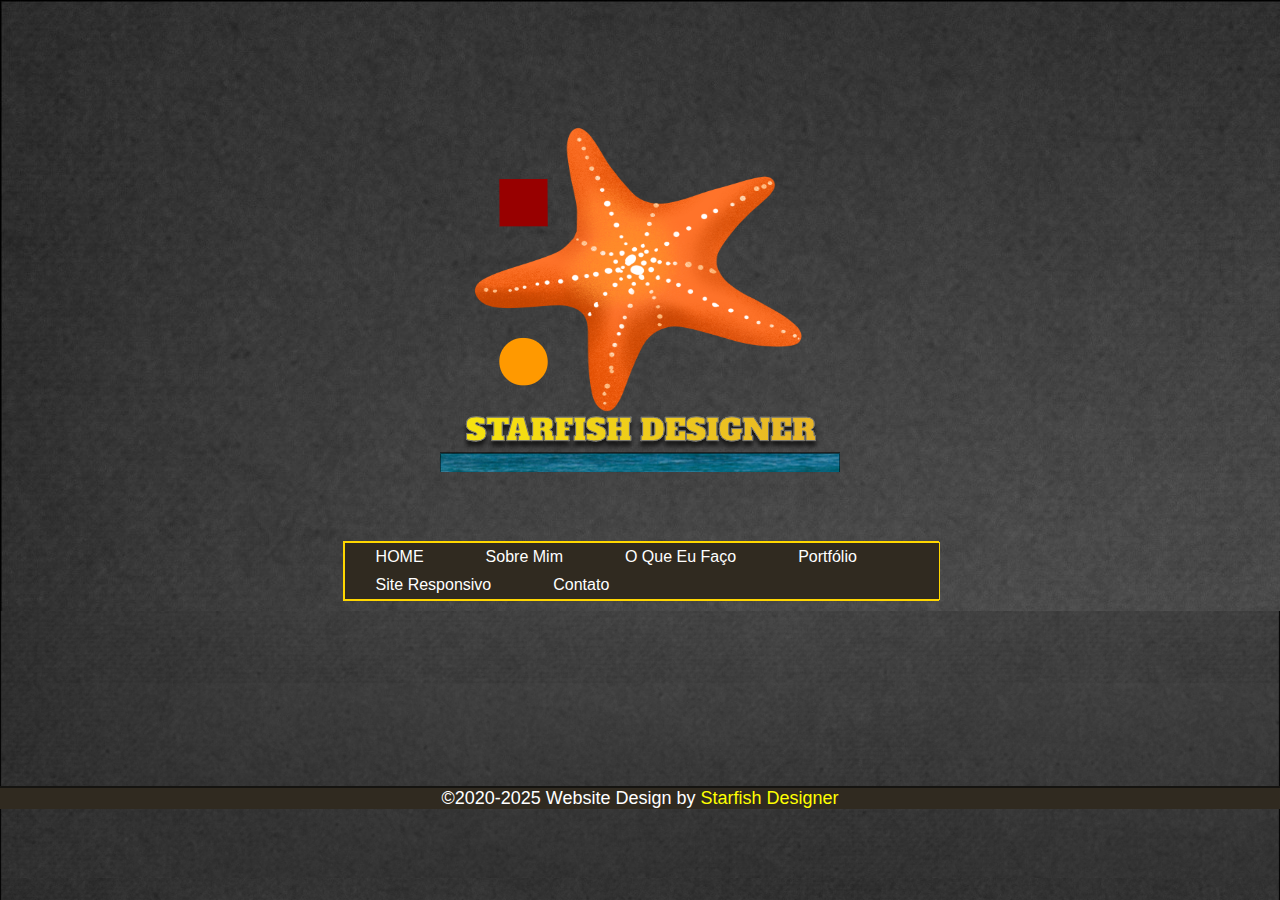
<file: index.html>
<!DOCTYPE html>
<html>
	<head>
		<!-- Começo do desenvolvimento do site em 24 de Maio de 2020-2021 -->
		<meta charset="UTF-8">
		<title>Starfish Designer - Websites, Banners, Cartazes/Panfletos, Cartões de Visitas</title>
		<meta name="author" content="Rafael Alves" />
		<meta name="description" content="Starfish Designer - Desenvolvimento de Websites E tudo relacionado a designer" />
		<meta name="keywords" content="Starfish Designer, Designer, Web Designer, Web Designer Freelancer, Freelancer" />
		<meta name="robots" content="index, follow" />
		<link rel="shortcut icon" type="image/png" href="imagens/estrela-do-mar-icone.ico"/>
		<link rel="stylesheet" type="text/css" href="css/starfish-designer.css">
		<!-- Removido CSS "semads" -->

		<!-- Redes Sociais -->
		<meta property="og:locale" content="en_US" />
		<meta property="og:url" content="https://starfishdesignerdev.github.io" />
		<meta property="og:title" content="Starfish Designer - Olá! Eu sou a Starfish e sou o seu Web Designer" />
		<meta property="og:site_name" content="STARFISH DESIGNER" />
		<meta property="og:description" content="Starfish Designer, Websites, Banners, Cartazes/Panfletos e Cartões de Visitas!" />
		<meta property="og:image" content="https://i.ibb.co/Cv6bTFR/Redes-Sociais-Starfish-2.png" />
		<meta property="og:image:type" content="Image/png" />
		<meta property="og:image:width" content="1280" />
		<meta property="og:image:height" content="720" />
		<!-- FIM Redes Sociais -->

		<style type="text/css">
			#tabela-logo {
				max-width: 1920px;
				width: 100%;
				height: 611px;
				max-height: 1900px;
				background-image: url("imagens/fundo-negro-3.jpg");
			}
		</style>

		<!-- Dispositivos Móveis -->
		<meta name="viewport" content="width=device-width, initial-scale=1.0" />
		<!-- FIM Dispositivos Móveis -->

	</head>
	<body>
		<div id="containers">
			<table id="tabela-logo">
				<tr>
					<td width="640px"></td>
					<td width="640px"><img src="imagens/estrela-do-mar-designer - 2.png" id="imagem-logo" alt="Logo do Website" /></td>
					<td width="640px"></td>
				</tr>
				<tr></tr>
				<tr>
					<td width="640px"></td>
					<td width="991px">
						<nav class="menu">
							<ul class="menu">
								<li><a href="index.html">HOME</a></li>
								<li><a href="sobre-mim.html">Sobre Mim</a></li>
								<li><a href="o-que-eu-faco.html">O Que Eu Faço</a></li>
								<li><a href="portfolio.html">Portfólio</a></li>
								<li><a href="site-responsivo.html">Site Responsivo</a></li>
								<li><a href="contato.html">Contato</a></li>
							</ul>
						</nav>
					</td>
					<td width="640px"></td>
				</tr>
			</table>
			<footer>
				<p>©2020-2025 Website Design by <font color="yellow">Starfish Designer</font></p>
			</footer>
		</div>
                <div class="noads">
	</body>
</html>
</file>
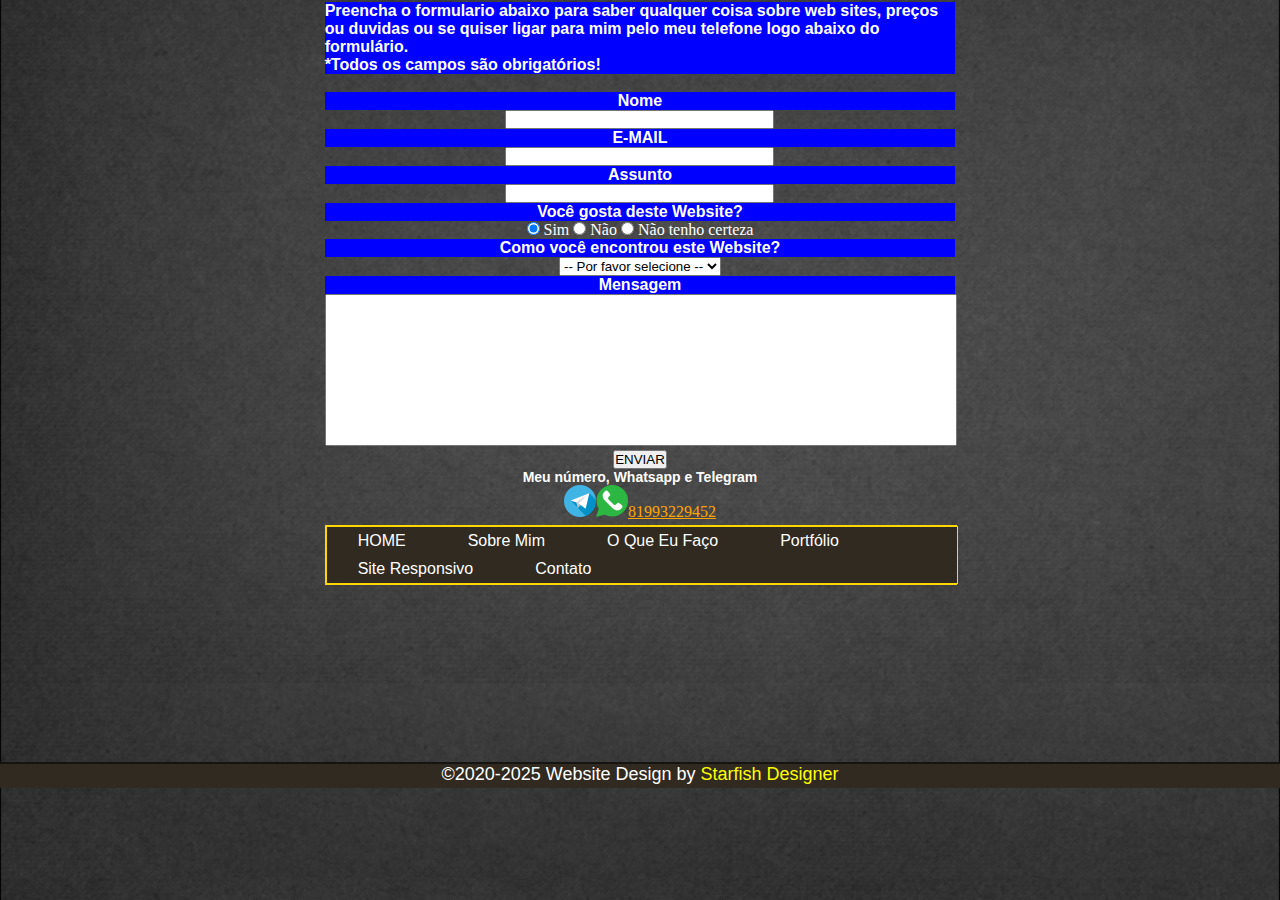
<file: contato.html>
<!DOCTYPE html>
<html>
	<head>
		<!-- Começo do desenvolvimento do site em 24 de Maio de 2020-2021 -->
		<meta charset="UTF-8">
		<title>Starfish Designer - Websites, Banners, Cartazes/Panfletos, Cartões de Visitas</title>
		<meta name="author" content="Rafael Alves" />
		<meta name="description" content="Starfish Designer - Desenvolvimento de Websites E tudo relacionado a designer" />
		<meta name="keywords" content="Starfish Designer, Designer, Web Designer, Web Designer Freelancer, Freelancer" />
		<meta name="robots" content="index, follow" />
		<link rel="shortcut icon" type="image/png" href="imagens/estrela-do-mar-icone.ico"/>
		<link rel="stylesheet" type="text/css" href="css/starfish-designer.css">
		<!-- Removido CSS "semads" -->

		<!-- Redes Sociais -->
		<meta property="og:locale" content="en_US" />
		<meta property="og:url" content="https://starfishdesignerdev.github.io" />
		<meta property="og:title" content="Starfish Designer - Olá! Eu sou a Starfish e sou o seu Web Designer" />
		<meta property="og:site_name" content="STARFISH DESIGNER" />
		<meta property="og:description" content="Starfish Designer, Websites, Banners, Cartazes/Panfletos e Cartões de Visitas!" />
		<meta property="og:image" content="https://i.ibb.co/Cv6bTFR/Redes-Sociais-Starfish-2.png" />
		<meta property="og:image:type" content="Image/png" />
		<meta property="og:image:width" content="1280" />
		<meta property="og:image:height" content="720" />
		<!-- FIM Redes Sociais -->

		<style type="text/css">
		</style>
		<!-- Dispositivos Móveis -->

		<meta name="viewport" content="width=device-width, initial-scale=1.0" />

		<!-- FIM Dispositivos Móveis -->

		<style>
			footer {
				height: 24px;
			}
		</style>
	</head>
	<body>
		<div id="containers">
			<table id="tabela-logo">
				<tr>
					<td width="640px"></td>
					<td width="640px"><p class="fundo-subtitulo">Preencha o formulario abaixo para saber qualquer coisa sobre web sites, preços ou duvidas ou se quiser ligar para mim pelo meu telefone logo abaixo do formulário.</p>
								<p class="fundo-subtitulo">*Todos os campos são obrigatórios!</p>
								<br />
								<form name="formulario-starfish" id="formulario-starfish-designer" method="post" action="php/enviar_mensagem.php">
									<p class="fundo-subtitulo">Nome</p>
									<input type="text" name="nome" size="31" maxlength="50" required>
									<p class="fundo-subtitulo">E-MAIL</p>
									<input type="text" name="email" size="31" required>
									<p class="fundo-subtitulo">Assunto</p>
									<input type="text" name="assunto" size="31" required>
									<p class="fundo-subtitulo">Você gosta deste Website?</p>
									<font color="white">
									<input type="radio" name="gosta" value="Sim" checked="checked" id="sim" />
									<label for="sim">Sim</label>
									<input type="radio" name="gosta" value="Não" id="nao" />
									<label for="nao">Não</label>
									<input type="radio" name="gosta" id="nao_tenho_certeza" />
									<label for="nao_tenho_certeza">Não tenho certeza</label>
									</font>
									<p class="fundo-subtitulo">Como você encontrou este Website?</p>
									<select name="como_achou" required>
									<option value=""> -- Por favor selecione -- </option>
									<option>Google</option>
									<option>Yahoo</option>
									<option>Link de um Website</option>
									<option>Boca a boca</option>
									<option>Outro</option>
									</select>
									<p class="fundo-subtitulo">Mensagem</p>
									<textarea class="textarea-estilo" cols="33" rows="10" name="mensagem" style="resize: none;" required></textarea>
									<input type="submit" value="ENVIAR">
									<p align="center"><b><p class="fonte-corpo"><font color="white">Meu número, Whatsapp e Telegram</font><p><p></b></p><address><p align="center"><a href="callto:+55 81984664036"><img src="imagens/telegram.png" width="32px" height="32px" /><img src="imagens/whatsapp - Icone.png" width="32px" height="32px" />81993229452</address></p>
					<td width="640px"></td>
				</tr>
				<tr></tr>
				<tr>
					<td width="640px"></td>
					<td width="991px">
						<nav class="menu">
							<ul class="menu">
								<li><a href="index.html">HOME</a></li>
								<li><a href="sobre-mim.html">Sobre Mim</a></li>
								<li><a href="o-que-eu-faco.html">O Que Eu Faço</a></li>
								<li><a href="portfolio.html">Portfólio</a></li>
								<li><a href="site-responsivo.html">Site Responsivo</a></li>
								<li><a href="contato.html">Contato</a></li>
							</ul>
						</nav>
					</td>
					<td width="640px"></td>
				</tr>
			</table>
			<footer>
				<p>©2020-2025 Website Design by <font color="yellow">Starfish Designer</font></p>
			</footer>
		</div>
                <div class="noads">
	</body>
</html>
</file>
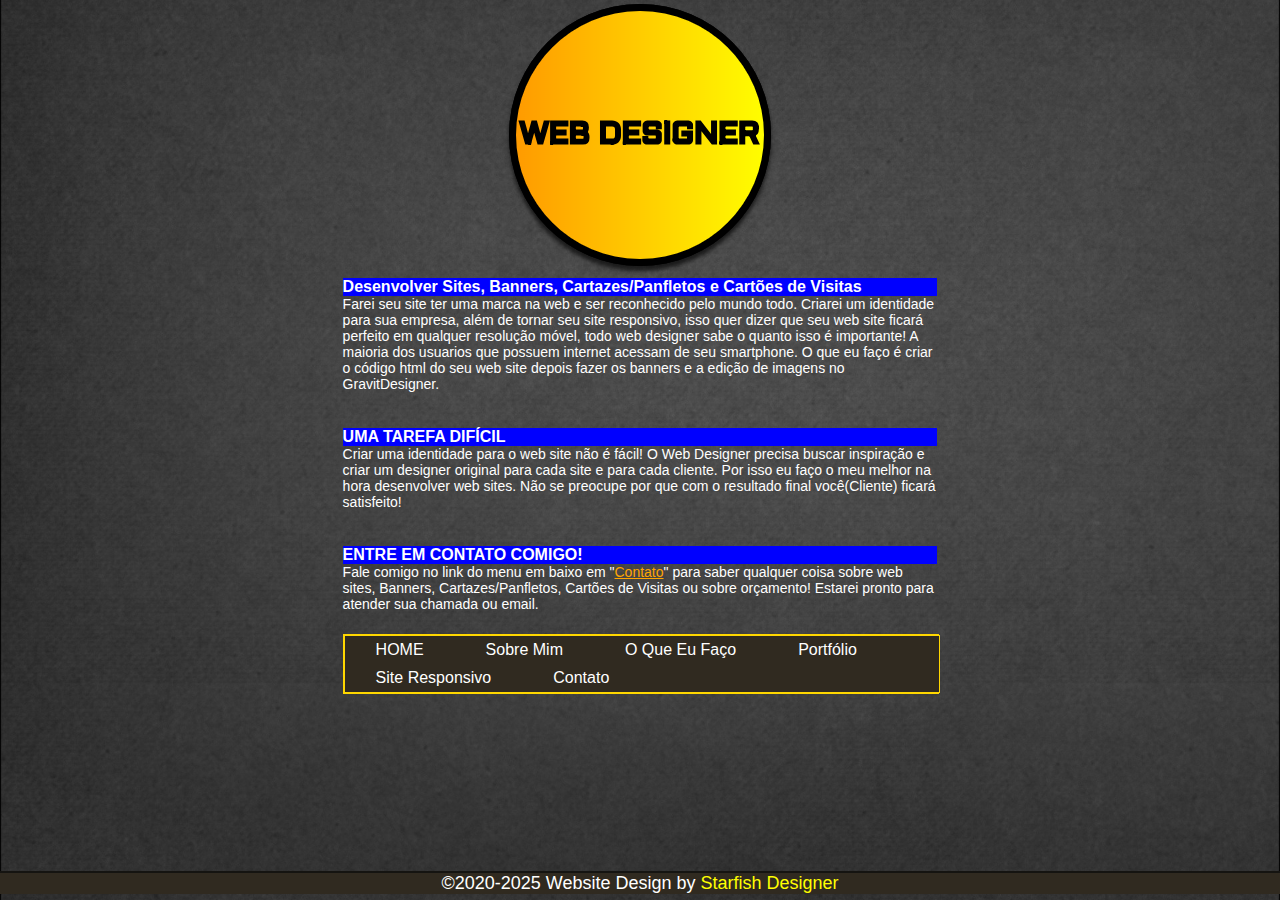
<file: o-que-eu-faco.html>
<!DOCTYPE html>
<html>
	<head>
		<!-- Começo do desenvolvimento do site em 24 de Maio de 2020-2021 -->
		<meta charset="UTF-8">
		<title>Starfish Designer - Websites, Banners, Cartazes/Panfletos, Cartões de Visitas</title>
		<meta name="author" content="Rafael Alves" />
		<meta name="description" content="Starfish Designer - Desenvolvimento de Websites E tudo relacionado a designer" />
		<meta name="keywords" content="Starfish Designer, Designer, Web Designer, Web Designer Freelancer, Freelancer" />
		<meta name="robots" content="index, follow" />
		<link rel="shortcut icon" type="image/png" href="imagens/estrela-do-mar-icone.ico"/>
		<link rel="stylesheet" type="text/css" href="css/starfish-designer.css">
		<!-- Removido CSS "semads" -->

		<!-- Redes Sociais -->
		<meta property="og:locale" content="en_US" />
		<meta property="og:url" content="https://starfishdesignerdev.github.io" />
		<meta property="og:title" content="Starfish Designer - Olá! Eu sou a Starfish e sou o seu Web Designer" />
		<meta property="og:site_name" content="STARFISH DESIGNER" />
		<meta property="og:description" content="Starfish Designer, Websites, Banners, Cartazes/Panfletos e Cartões de Visitas!" />
		<meta property="og:image" content="https://i.ibb.co/Cv6bTFR/Redes-Sociais-Starfish-2.png" />
		<meta property="og:image:type" content="Image/png" />
		<meta property="og:image:width" content="1280" />
		<meta property="og:image:height" content="720" />
		<!-- FIM Redes Sociais -->

		<style type="text/css">
		</style>

		<!-- Dispositivos Móveis -->
		<meta name="viewport" content="width=device-width, initial-scale=1.0" />


		<!-- FIM Dispositivos Móveis -->

	</head>
	<body>
		<div id="containers">
			<table id="tabela-logo">
				<tr>
					<td width="640px"></td>
					<td width="640px"><img src="imagens/circulo-web-designer.png" id="imagem-circulo-webdesigner" alt="Imagem Circilo Web Designer" />
					<p class="fundo-subtitulo">Desenvolver Sites, Banners, Cartazes/Panfletos e Cartões de Visitas</p>
					<p class="fonte-corpo">Farei seu site ter uma marca na web e ser reconhecido pelo mundo todo. Criarei um identidade para sua empresa, além de tornar seu site responsivo, isso quer dizer que seu web site ficará perfeito em qualquer resolução móvel, todo web designer sabe o quanto isso é importante! A maioria dos usuarios que possuem internet acessam de seu smartphone.
						O que eu faço é criar o código html do seu web site depois fazer os banners e a edição de imagens no GravitDesigner.</p><br /><br />
					   <p class="fundo-subtitulo">UMA TAREFA DIFÍCIL</p>
					   <p class="fonte-corpo">Criar uma identidade para o web site não é fácil! O Web Designer precisa buscar inspiração e criar um designer original para cada site e para cada cliente. Por isso eu faço o meu melhor na hora desenvolver web sites. Não se preocupe por que com o resultado final você(Cliente) ficará satisfeito!</p>
					   <br /><br />
					   <p class="fundo-subtitulo">ENTRE EM CONTATO COMIGO!</p>
					   <p class="fonte-corpo">Fale comigo no link do menu em baixo em "<a href="contato.html">Contato</a>" para saber qualquer coisa sobre web sites, Banners, Cartazes/Panfletos, Cartões de Visitas ou sobre orçamento! Estarei pronto para atender sua chamada ou email.</p><br /></td>
					<td width="640px"></td>
				</tr>
				<tr></tr>
				<tr>
					<td width="640px"></td>
					<td width="991px">
						<nav class="menu">
							<ul class="menu">
								<li><a href="index.html">HOME</a></li>
								<li><a href="sobre-mim.html">Sobre Mim</a></li>
								<li><a href="o-que-eu-faco.html">O Que Eu Faço</a></li>
								<li><a href="portfolio.html">Portfólio</a></li>
								<li><a href="site-responsivo.html">Site Responsivo</a></li>
								<li><a href="contato.html">Contato</a></li>
							</ul>
						</nav>
					</td>
					<td width="640px"></td>
				</tr>
			</table>
			<footer>
				<p>©2020-2025 Website Design by <font color="yellow">Starfish Designer</font></p>
			</footer>
		</div>
                <div class="noads">
	</body>
</html>
</file>
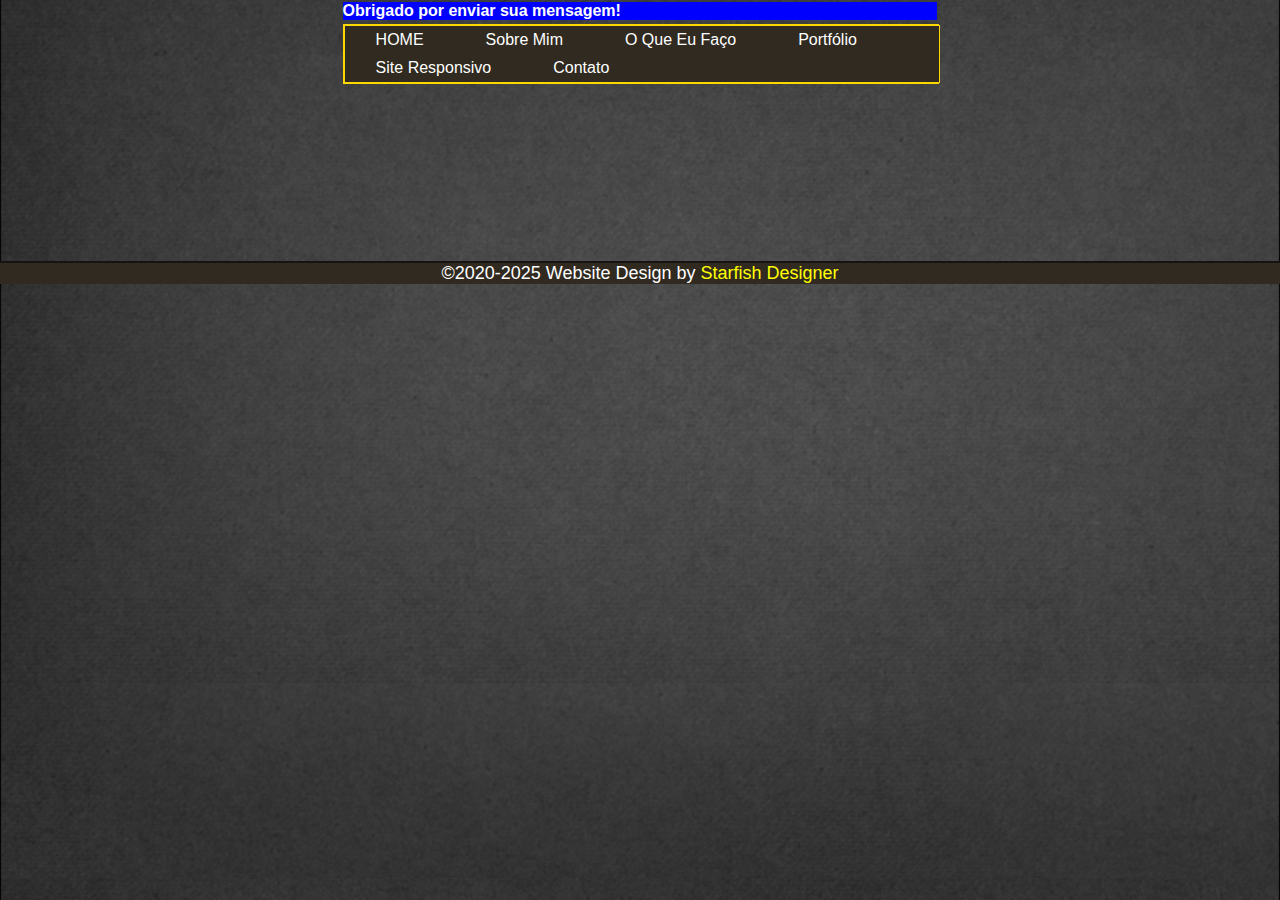
<file: obrigado.html>
<!DOCTYPE html>
<html>
	<head>
		<!-- Começo do desenvolvimento do site em 24 de Maio de 2020-2021 -->
		<meta charset="UTF-8">
		<title>Starfish Designer - Websites, Banners, Cartazes/Panfletos, Cartões de Visitas</title>
		<meta name="author" content="Rafael Alves" />
		<meta name="description" content="Starfish Designer - Desenvolvimento de Websites E tudo relacionado a designer" />
		<meta name="keywords" content="Starfish Designer, Designer, Web Designer, Web Designer Freelancer, Freelancer" />
		<meta name="robots" content="index, follow" />
		<link rel="shortcut icon" type="image/png" href="imagens/estrela-do-mar-icone.ico"/>
		<link rel="stylesheet" type="text/css" href="css/starfish-designer.css">
		<!-- Removido CSS "semads" -->

		<!-- Redes Sociais -->
		<meta property="og:locale" content="en_US" />
		<meta property="og:url" content="https://starfishdesignerdev.github.io" />
		<meta property="og:title" content="Starfish Designer - Olá! Eu sou a Starfish e sou o seu Web Designer" />
		<meta property="og:site_name" content="STARFISH DESIGNER" />
		<meta property="og:description" content="Starfish Designer, Websites, Banners, Cartazes/Panfletos e Cartões de Visitas!" />
		<meta property="og:image" content="https://i.ibb.co/Cv6bTFR/Redes-Sociais-Starfish-2.png" />
		<meta property="og:image:type" content="Image/png" />
		<meta property="og:image:width" content="1280" />
		<meta property="og:image:height" content="720" />
		<!-- FIM Redes Sociais -->

		<style type="text/css">
		</style>

		<!-- Dispositivos Móveis -->

		<meta name="viewport" content="width=device-width, initial-scale=1.0" />

		<!-- FIM Dispositivos Móveis -->

	</head>
	<body>
		<div id="containers">
			<table id="tabela-logo">
				<tr>
					<td width="640px"></td>
					<td width="640px"><p class="fundo-subtitulo">Obrigado por enviar sua mensagem!</p></td>
					<td width="640px"></td>
				</tr>
				<tr></tr>
				<tr>
					<td width="640px"></td>
					<td width="991px">
						<nav class="menu">
							<ul class="menu">
								<li><a href="index.html">HOME</a></li>
								<li><a href="sobre-mim.html">Sobre Mim</a></li>
								<li><a href="o-que-eu-faco.html">O Que Eu Faço</a></li>
								<li><a href="portfolio.html">Portfólio</a></li>
								<li><a href="site-responsivo.html">Site Responsivo</a></li>
								<li><a href="contato.html">Contato</a></li>
							</ul>
						</nav>
					</td>
					<td width="640px"></td>
				</tr>
			</table>
			<footer>
				<p>©2020-2025 Website Design by <font color="yellow">Starfish Designer</font></p>
			</footer>
		</div>
                <div class="noads">
	</body>
</html>
</file>
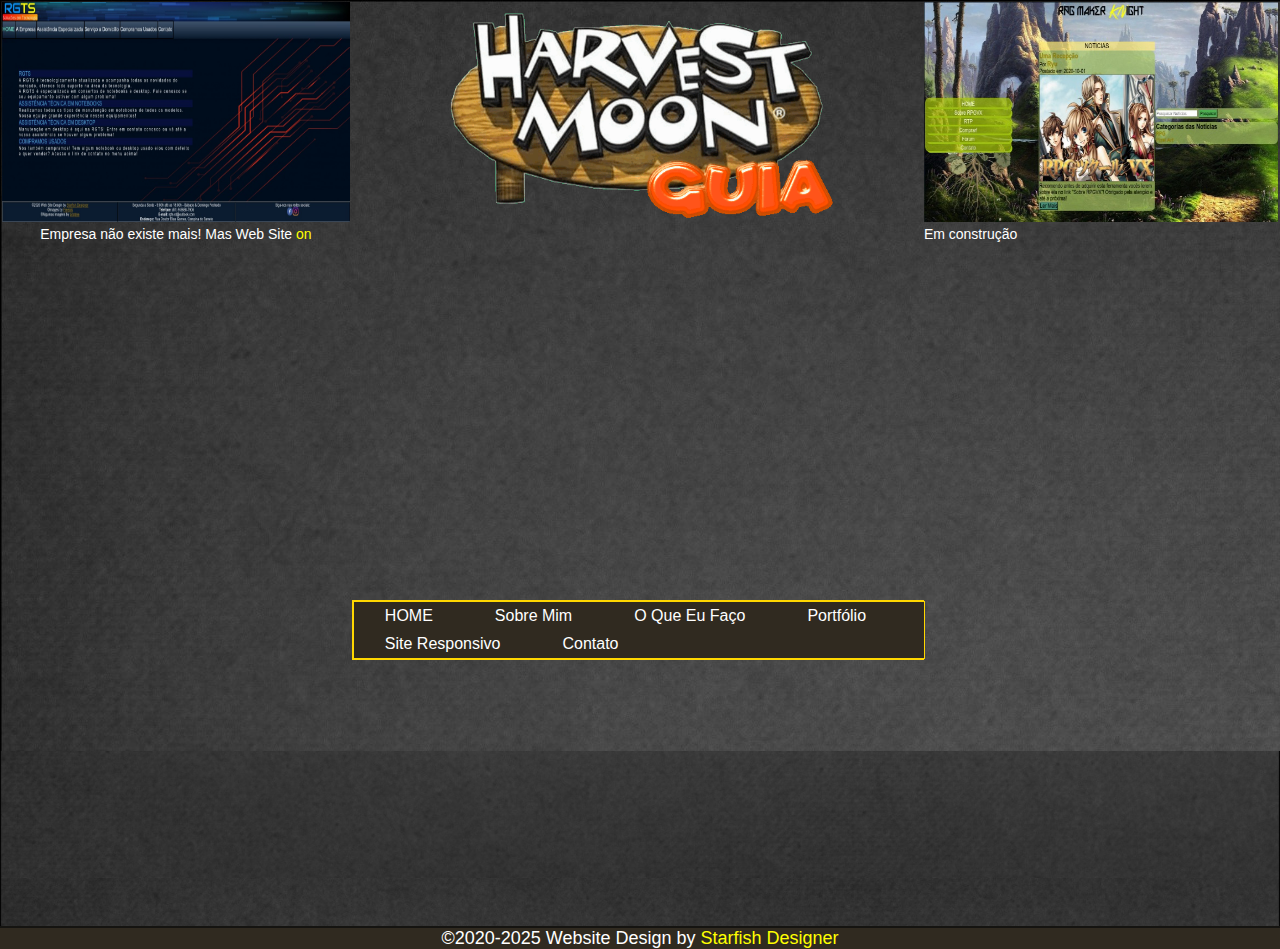
<file: portfolio.html>
<!DOCTYPE html>
<html>
	<head>
		<!-- Começo do desenvolvimento do site em 24 de Maio de 2020-2021 -->
		<meta charset="UTF-8">
		<title>Starfish Designer - Websites, Banners, Cartazes/Panfletos, Cartões de Visitas</title>
		<meta name="author" content="Rafael Alves" />
		<meta name="description" content="Starfish Designer - Desenvolvimento de Websites E tudo relacionado a designer" />
		<meta name="keywords" content="Starfish Designer, Designer, Web Designer, Web Designer Freelancer, Freelancer" />
		<meta name="robots" content="index, follow" />
		<link rel="shortcut icon" type="image/png" href="imagens/estrela-do-mar-icone.ico"/>
		<link rel="stylesheet" type="text/css" href="css/starfish-designer.css">
		<!-- Removido CSS "semads" -->

		<!-- Redes Sociais -->
		<meta property="og:locale" content="en_US" />
		<meta property="og:url" content="https://starfishdesignerdev.github.io" />
		<meta property="og:title" content="Starfish Designer - Olá! Eu sou a Starfish e sou o seu Web Designer" />
		<meta property="og:site_name" content="STARFISH DESIGNER" />
		<meta property="og:description" content="Starfish Designer, Websites, Banners, Cartazes/Panfletos e Cartões de Visitas!" />
		<meta property="og:image" content="https://i.ibb.co/Cv6bTFR/Redes-Sociais-Starfish-2.png" />
		<meta property="og:image:type" content="Image/png" />
		<meta property="og:image:width" content="1280" />
		<meta property="og:image:height" content="720" />
		<!-- FIM Redes Sociais -->

		<style type="text/css">
			#tabela-logo {
				max-width: 1920px;
				width: 100%;
				height: 751px;
				max-height: 1900px;
				background-image: url("imagens/fundo-negro-3.jpg");
			}
		</style>

		<!-- Dispositivos Móveis -->
		<meta name="viewport" content="width=device-width, initial-scale=1.0" />

		<link href="css/starfish-designer849px.css" rel="stylesheet" type="text/css" media="only screen and (max-width:849px)" />

		<link href="css/starfish-designer256px.css" rel="stylesheet" type="text/css" media="only screen and (max-width:256px)" />

		<!-- FIM Dispositivos Móveis -->

	</head>
	<body>
		<div id="containers">
			<table id="tabela-logo" border="3px">
				<tr>
					<td width="640px"><a href="http://rgts-tech.free.nf" target="_blank"><img class="imagem-portfolio" src="imagens/rgts-Imagem-portfolio.jpeg" alt="Imagem Portfólio 1" /></a><p class="fonte-corpo" align="center">Empresa não existe mais! Mas Web Site <font color="yellow">on</font></p></td>
					<td width="640px"><a href="http://harvestmoonguia.free.nf" target="_blank"><img class="imagem-portfolio2" src="imagens/logo-harvest-moon.gif" alt="Imagem Portfólio 2" /></a></td>
					<td width="640px"><a href="http://rpgmakerknightvx.free.nf" target="_blank"><img class="imagem-portfolio" src="imagens/rpg-maker-knight-foto-website-portfólio.jpg" alt="Imagem Portfólio 3"></a><p class="fonte-corpo">Em construção</p></td>
				</tr>
					<tr>
						<td width="640px"></td>
							<td width="991px">
								<nav class="menu">
									<ul class="menu">
										<li><a href="index.html">HOME</a></li>
										<li><a href="sobre-mim.html">Sobre Mim</a></li>
										<li><a href="o-que-eu-faco.html">O Que Eu Faço</a></li>
										<li><a href="portfolio.html">Portfólio</a></li>
										<li><a href="site-responsivo.html">Site Responsivo</a></li>
										<li><a href="contato.html">Contato</a></li>
									</ul>
								</nav>
							</td>
						<td width="640px"></td>
					</tr>
				<table>
				<table id="tabela-portfolio-responsivo">
					<tr>
						<td><a href="http://rgts-tech.free.nf" target="_blank"><img class="imagem-portfolio" src="imagens/rgts-Imagem-portfolio.jpeg" alt="Imagem Portfólio 1" /></a><p class="fonte-corpo" align="center">Empresa não existe mais! Mas Web Site <font color="yellow">on</font></p></td>
					</tr>
					<tr>
						<td><a href="http://harvestmoonguia.free.nf" target="_blank"><img class="imagem-portfolio2" src="imagens/logo-harvest-moon.gif" alt="Imagem Portfólio 2" /></a></td>
					</tr>
					<tr>
						<td><a href="http://rpgmakerknightvx.free.nf" target="_blank"><img class="imagem-portfolio" src="imagens/rpg-maker-knight-foto-website-portfólio.jpg" alt="Imagem Portfólio 3"></a><p class="fonte-corpo" align="center">Em construção</p></td>
					</tr>
					<tr>
						<td width="640px"></td>
							<td width="991px">
								<nav class="menu">
									<ul class="menu">
										<li><a href="index.html">HOME</a></li>
										<li><a href="sobre-mim.html">Sobre Mim</a></li>
										<li><a href="o-que-eu-faco.html">O Que Eu Faço</a></li>
										<li><a href="portfolio.html">Portfólio</a></li>
										<li><a href="site-responsivo.html">Site Responsivo</a></li>
										<li><a href="contato.html">Contato</a></li>
									</ul>
								</nav>
							</td>
						<td width="640px"></td>
					</tr>
			</table>
			<footer>
				<p>©2020-2025 Website Design by <font color="yellow">Starfish Designer</font></p>
			</footer>
		</div>
                <div class="noads">
	</body>
</html>
</file>
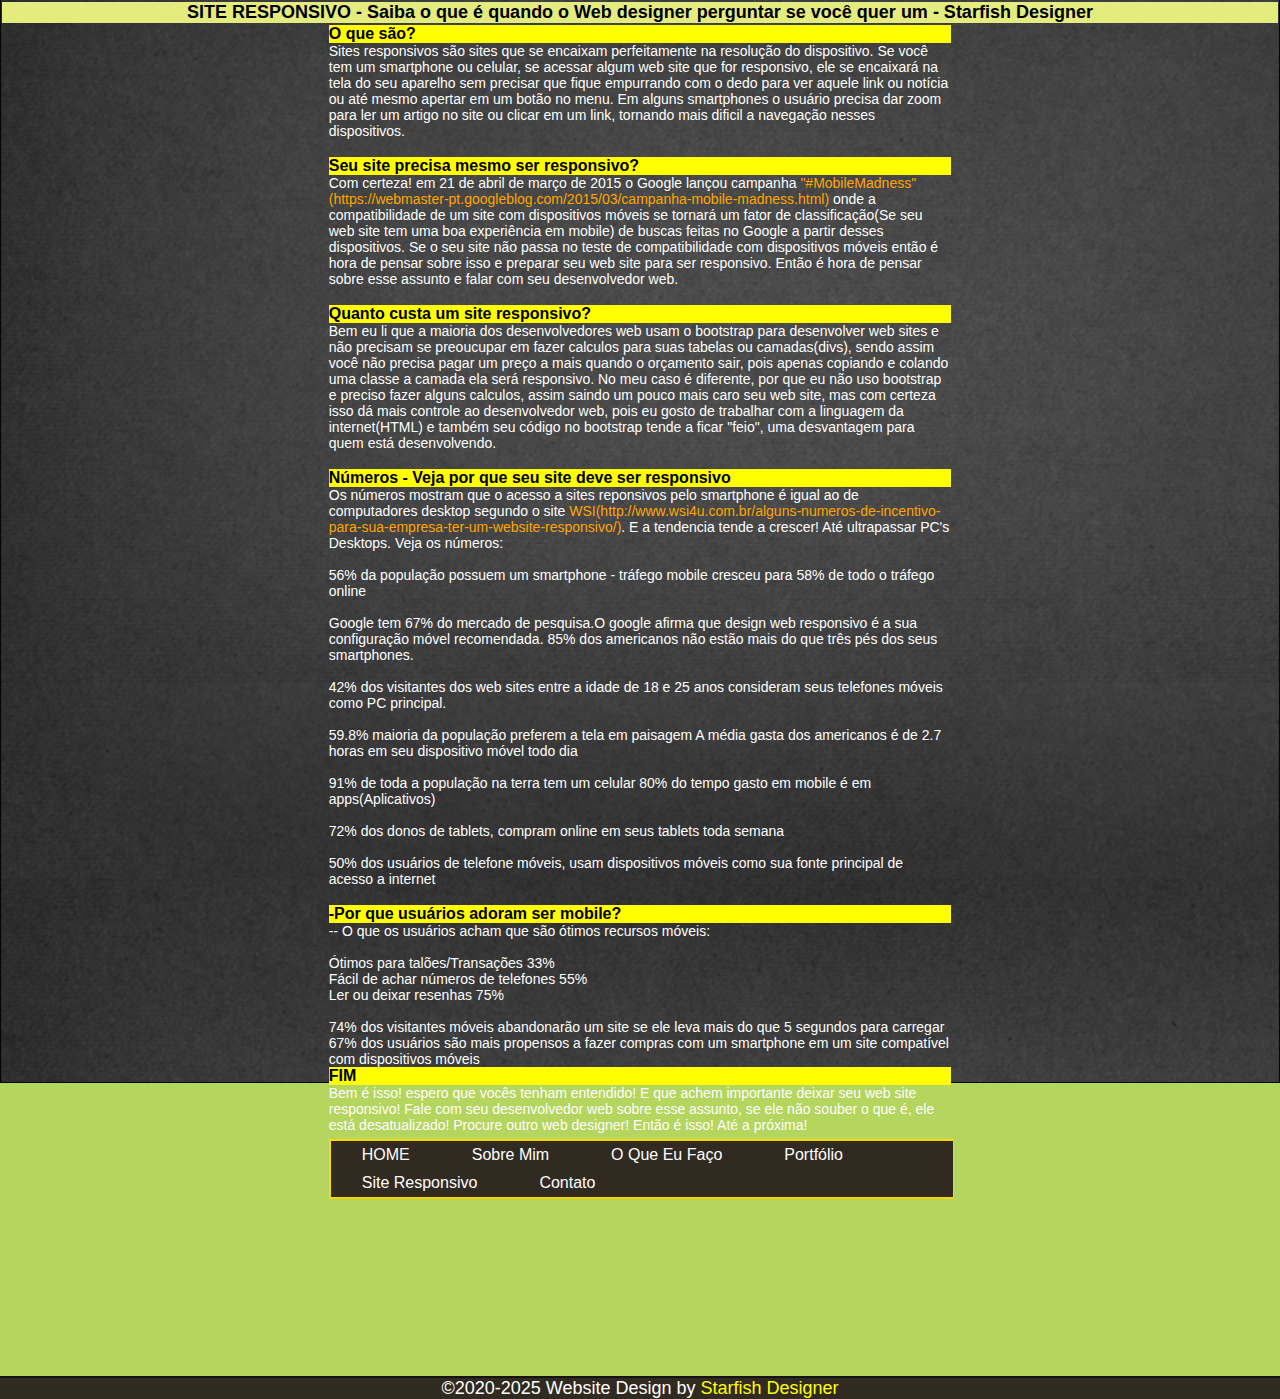
<file: site-responsivo.html>
<!DOCTYPE html>
<html>
	<head>
		<!-- Começo do desenvolvimento do site em 24 de Maio de 2020-2021 -->
		<meta charset="UTF-8">
		<title>Starfish Designer - Websites, Banners, Cartazes/Panfletos, Cartões de Visitas</title>
		<meta name="author" content="Rafael Alves" />
		<meta name="description" content="Starfish Designer - Desenvolvimento de Websites E tudo relacionado a designer" />
		<meta name="keywords" content="Starfish Designer, Designer, Web Designer, Web Designer Freelancer, Freelancer" />
		<meta name="robots" content="index, follow" />
		<link rel="shortcut icon" type="image/png" href="imagens/estrela-do-mar-icone.ico"/>
		<link rel="stylesheet" type="text/css" href="css/starfish-designer.css">
		<!-- Removido CSS "semads" -->

		<!-- Redes Sociais -->
		<meta property="og:locale" content="en_US" />
		<meta property="og:url" content="https://starfishdesignerdev.github.io" />
		<meta property="og:title" content="Starfish Designer - Olá! Eu sou a Starfish e sou o seu Web Designer" />
		<meta property="og:site_name" content="STARFISH DESIGNER" />
		<meta property="og:description" content="Starfish Designer, Websites, Banners, Cartazes/Panfletos e Cartões de Visitas!" />
		<meta property="og:image" content="https://i.ibb.co/Cv6bTFR/Redes-Sociais-Starfish-2.png" />
		<meta property="og:image:type" content="Image/png" />
		<meta property="og:image:width" content="1280" />
		<meta property="og:image:height" content="720" />
		<!-- FIM Redes Sociais -->

		<style type="text/css">
			.fundo-subtitulo {
				background: yellow;
				color: black;
				font-size: 16px;
				font-family: ARIALBD, Tahoma, Sans-serif;
				font-weight: bold;
				width: 100%;
			}
		</style>

		<!-- Dispositivos Móveis -->
		<meta name="viewport" content="width=device-width, initial-scale=1.0" />

		<link href="css/starfish-designer256px.css" rel="stylesheet" type="text/css" media="only screen and (max-width:256px)" />

		<!-- FIM Dispositivos Móveis -->



	</head>
	<body>
		<div id="containers">
			<table id="tabela-logo">
				<tr>
					<td colspan="3"><p class="fundo-titulo">SITE RESPONSIVO - Saiba o que é quando o Web designer perguntar se você quer um - Starfish Designer</p></td>
					<tr>
						<td>
					<td width="640px"><p class="fundo-subtitulo">O que são?</p>
					<p class="fonte-corpo">Sites responsivos são sites que se encaixam perfeitamente na resolução do dispositivo. Se você tem um smartphone ou celular, se acessar algum web site que for responsivo, ele se encaixará na tela do seu aparelho sem precisar que fique empurrando com o dedo para ver aquele link ou notícia ou até mesmo apertar em um botão no menu. Em alguns smartphones o usuário precisa dar zoom para ler um artigo no site ou clicar em um link, tornando mais dificil a navegação nesses dispositivos.</p>
					<br />
					<p class="fundo-subtitulo">Seu site precisa mesmo ser responsivo?</p>
					<p class="fonte-corpo">Com certeza! em 21 de abril de março de 2015 o Google lançou campanha <font color="orange">"#MobileMadness"(https://webmaster-pt.googleblog.com/2015/03/campanha-mobile-madness.html)</font> onde a compatibilidade de um site com dispositivos móveis se tornará um fator de classificação(Se seu web site tem uma boa experiência em mobile) de buscas feitas no Google a partir desses dispositivos. Se o seu site não passa no teste de compatibilidade com dispositivos móveis então é hora de pensar sobre isso e preparar seu web site para ser responsivo. Então é hora de pensar sobre esse assunto e falar com seu desenvolvedor web.</p>
					<br />
					   <p class="fundo-subtitulo">Quanto custa um site responsivo?</p>
					   <p class="fonte-corpo">Bem eu li que a maioria dos desenvolvedores web usam o bootstrap para desenvolver web sites e não precisam se preoucupar em fazer calculos para suas tabelas ou camadas(divs), sendo assim você não precisa pagar um preço a mais quando o orçamento sair, pois apenas copiando e colando uma classe a camada ela será responsivo. No meu caso é diferente, por que eu não uso bootstrap e preciso fazer alguns calculos, assim saindo um pouco mais caro seu web site, mas com certeza isso dá mais controle ao desenvolvedor web, pois eu gosto de trabalhar com a linguagem da internet(HTML) e também seu código no bootstrap tende a ficar "feio", uma desvantagem para quem está desenvolvendo.</p>
					<br />
					   <p class="fundo-subtitulo">Números - Veja por que seu site deve ser responsivo</p>
					   <p class="fonte-corpo">Os números mostram que o acesso a sites reponsivos pelo smartphone é igual ao de computadores desktop segundo o site <font color="orange">WSI(http://www.wsi4u.com.br/alguns-numeros-de-incentivo-para-sua-empresa-ter-um-website-responsivo/)</font>. E a tendencia tende a crescer! Até ultrapassar PC's Desktops. Veja os números:
						<br />
						<br />
						56% da população possuem um smartphone - tráfego mobile cresceu para 58% de todo o tráfego online
						<br />
						<br />
						Google tem 67% do mercado de pesquisa.O google afirma que design web responsivo é a sua configuração móvel recomendada. 85% dos americanos não estão mais do que três pés dos seus smartphones.
						<br />
						<br />
						42% dos visitantes dos web sites entre a idade de 18 e 25 anos consideram seus telefones móveis como PC principal.
						<br />
						<br />
						59.8% maioria da população preferem a tela em paisagem A média gasta dos americanos é de 2.7 horas em seu dispositivo móvel todo dia
						<br />
						<br />
						91% de toda a população na terra tem um celular 80% do tempo gasto em mobile é em apps(Aplicativos)
						<br />
						<br />
						72% dos donos de tablets, compram online em seus tablets toda semana
						<br />
						<br />
						50% dos usuários de telefone móveis, usam dispositivos móveis como sua fonte principal de acesso a internet</p>
					<br />
						<p class="fundo-subtitulo">-Por que usuários adoram ser mobile?</p>

						<p class="fonte-corpo">-- O que os usuários acham que são ótimos recursos móveis:
							<br />
							<br />
							Ótimos para talões/Transações 33%
							<br />
							Fácil de achar números de telefones 55%
							<br />
							Ler ou deixar resenhas 75%
							<br />
							<br />
							74% dos visitantes móveis abandonarão um site se ele leva mais do que 5 segundos para carregar
							<br />
							67% dos usuários são mais propensos a fazer compras com um smartphone em um site compatível com dispositivos móveis</p>
					   <p class="fundo-subtitulo">FIM</p>
					   <p class="fonte-corpo">Bem é isso! espero que vocês tenham entendido! E que achem importante deixar seu web site responsivo! Fale com seu desenvolvedor web sobre esse assunto, se ele não souber o que é, ele está desatualizado! Procure outro web designer! Então é isso! Até a próxima!</p>
					</tr>
					</td>
					<td width="640px"></td>
				</tr>
				<tr></tr>
				<tr>
					<td width="640px"></td>
					<td width="991px">
						<nav class="menu">
							<ul class="menu">
								<li><a href="index.html">HOME</a></li>
								<li><a href="sobre-mim.html">Sobre Mim</a></li>
								<li><a href="o-que-eu-faco.html">O Que Eu Faço</a></li>
								<li><a href="portfolio.html">Portfólio</a></li>
								<li><a href="site-responsivo.html">Site Responsivo</a></li>
								<li><a href="contato.html">Contato</a></li>
							</ul>
						</nav>
					</td>
					<td width="640px"></td>
				</tr>
			</table>
			<footer>
				<p>©2020-2025 Website Design by <font color="yellow">Starfish Designer</font></p>
			</footer>
		</div>
                <div class="noads">
	</body>
</html>
</file>
<file: css/starfish-designer849px.css>
#tabela-portfolio-responsivo {
	max-width: 849px;
	width: 100%;
	display: block;
	height: 889px;
	max-height: 1900px;
	background-image: url("../imagens/fundo-negro-3.jpg");
}

#tabela-logo {
	display: none;
}

.imagem-portfolio {
	max-width: 640px;
	width: 150%;
	height: 220px;
	display: block;
	margin-left: 100%;
	margin-top: 5px;
}

.imagem-portfolio2 {
	max-width: 640px;
	width: 150%;
	height: 220px;
	display: block;
	margin-left: 100%;
	margin-top: 5px;
}
</file>
<file: css/starfish-designer256px.css>
.fonte-corpo {
	font-family: Tahoma, Arial, Sans-serif;
	font-size: 12px;
	color: white;
}

.fundo-subtitulo {
	background: blue;
	color: white;
	font-size: 16px;
	font-family: Arial, Tahoma, Sans-serif;
	font-weight: bold;
	max-width: 1920px;
	width: 100%;
}

.fundo-titulo {
	background: #E4EC80;
	color: black;
	font-size: 18px;
	font-family: Tahoma, Arial, Sans-serif;
	font-weight: bold;
	max-width: 1920px;
	width: 98%;
	text-align: center;
}

.menu li a{
	color: white;
	text-decoration: none;
	padding: 2px 10px;
	display: block;
	transition: all 400ms ease-in-out;
}
</file>
<file: css/starfish-designer.css>
/* Reseta as margens e os paddings para 0(Zero) */
* {
	margin: 0;
	padding: 0;
}

html, body, div, span, applet, object, iframe,
h1, h2, h3, h4, h5, h6, p, blockquote, pre,
a, abbr, acronym, address, big, cite, code,
del, dfn, em, font, img, ins, kbd, q, s, samp,
small, strike, strong, sub, sup, tt, var,
dl, dt, dd, ol, ul, li,
fieldset, form, label, legend,
table, caption, tbody, tfoot, thead, tr, th, td {
	margin: 0;
	padding: 0;
	border: 0;
	outline: 0;
	font-weight: inherit;
	font-style: inherit;
	font-size: 100%;
	font-family: inherit;
	vertical-align: baseline;
}

body {
	background: #B4D55E;
	background-image: url("../imagens/fundo-negro-3.jpg");
	background-position: center center;
	background-repeat: no-repeat;
	background-attachment: fixed;
	background-size: cover
  }

footer {
	max-width: 1920px;
	width: 100%;
	background-color: #302A20;
	border-top: 2px solid #151411;
	color: white;
	text-align: center;
	font-family: Tahoma, Arial, sans-serif;
	font-size: 18px;
	margin-top: 13.7%;
}

a {
	color: orange;
}

#containers {
	margin: 0;
	padding: 0;
	max-width: 1920px;
	width: 100%;
}

#tabela-logo {
	max-width: 1920px;
	width: 100%;
}

#imagem-logo {
	max-width: 400px;
	width: 100%;
	display: block;
	margin: 0 auto 0 auto;
	margin-top: 120px;
}

#imagem-escritorio {
	max-width: 400px;
	width: 100%;
	height: 320px;
	display: block;
	margin: 0 auto 0 auto;
}

#imagem-circulo-webdesigner {
	width: 276px;
	max-width: 100%;
	display: block;
	margin-left: auto;
	margin-right: auto;
}

#tabela-portfolio-responsivo {
	display: none;
}

#formulario-starfish-designer {
	max-width: 640px;
	width: 100%;
	margin: 0 auto 0 auto;
	text-align: center;
}

.fundo-subtitulo {
	background: blue;
	color: white;
	font-size: 16px;
	font-family: Arial, Tahoma, Sans-serif;
	font-weight: bold;
}

.fonte-corpo {
	font-family: Tahoma, Arial, Sans-serif;
	font-size: 14px;
	color: white;
}

.imagem-portfolio {
	max-width: 400px;
	width: 100%;
	height: 220px;
}

.imagem-portfolio2 {
	max-width: 400px;
	width: 100%;
	height: 220px;
	display: block;
	margin: 0 auto 0 auto;
}

.fundo-titulo {
	background: #E4EC80;
	color: black;
	font-size: 18px;
	font-family: Tahoma, Arial, Sans-serif;
	font-weight: bold;
	max-width: 1920px;
	width: 100%;
	text-align: center;
}

.noads {
    display: none;
}

.textarea-estilo {
	max-width: 640px;
	width: 100%;
	margin: 0 auto 0 auto;
}

/*----------------------
		MENU
------------------------*/
.menu{
	list-style: none;
	float: left;
	max-width: 991px;
	width: 100%;
	font-family: Arial, Tahoma, sans-serif;
	border: solid gold 0.5px;
	background-color: #302A20;
}

.menu li{
	position: relative;
	float: left;
}

.menu li a{
	color: white;
	text-decoration: none;
	padding: 5px 31px;
	display: block;
	transition: all 400ms ease-in-out;
}

.menu li a:hover{
	background: #151411;
	color: #fff;
}

.menu li a:visited{
	color: #A08B61;
}

menu li a:active {
  color: #271F10;
}
</file>
